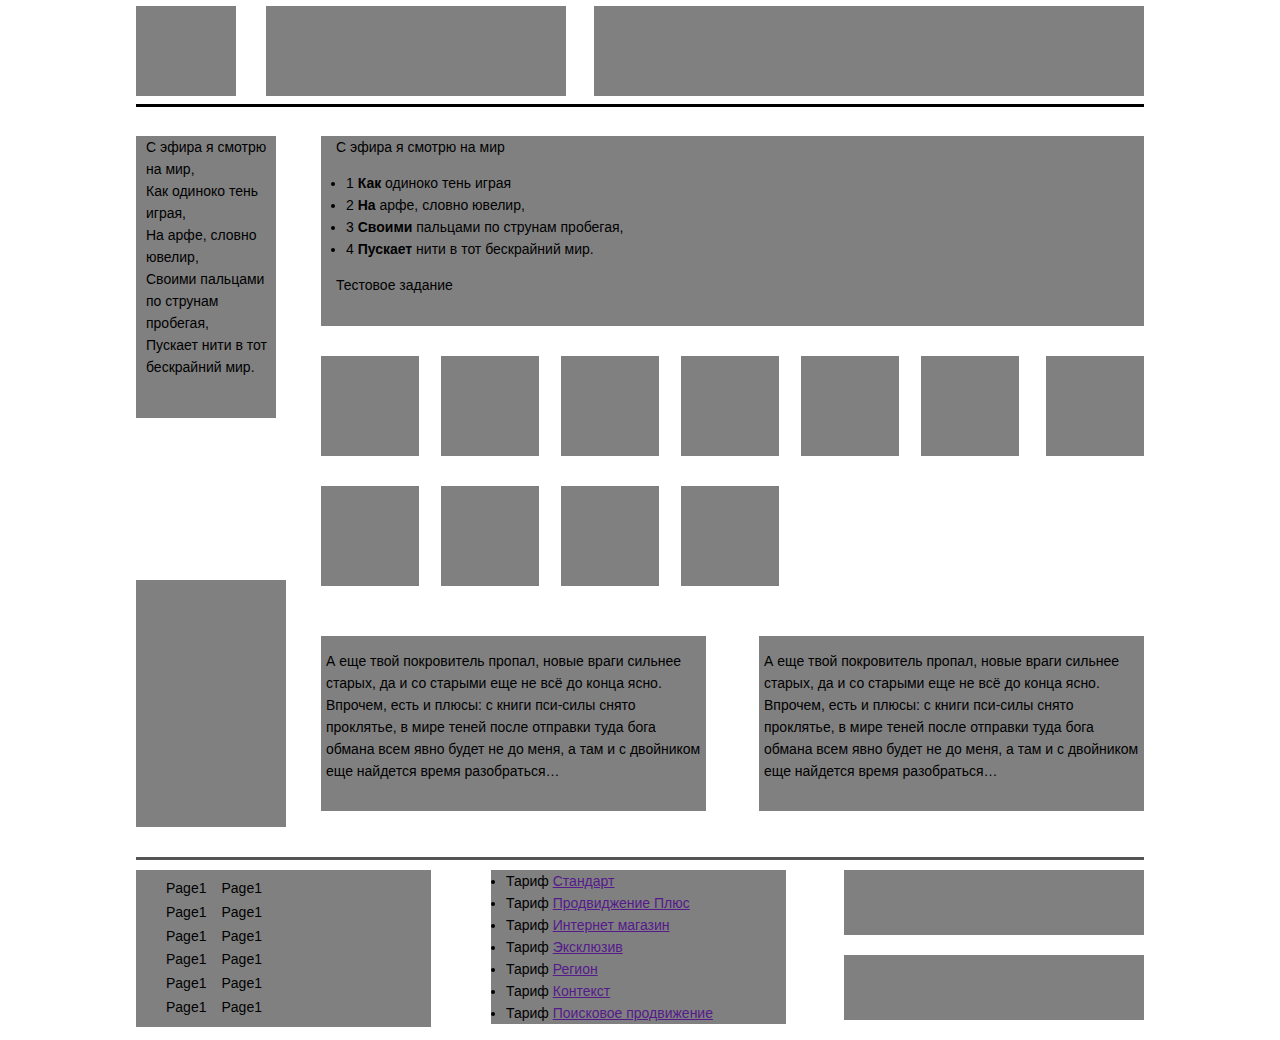
<file: верстка div/index.html>
<!DOCTYPE html>
<html lang="en">
<head>
    <meta charset="UTF-8">
    <meta name="viewport" content="width=device-width, initial-scale=1.0">
    <meta http-equiv="X-UA-Compatible" content="ie=edge">
    <title>Float</title>
    <link href='styles.css' rel='stylesheet' type='text/css'>

</head>
<body>
<header>

    <div class='first'>
    </div>

    <div class='second'>
    </div>

    <div class='third'>
    </div>
</header>
<main>
    <div class='leftContent'>
        <div class='fourth'>
            <p>C эфира я смотрю на мир, <br/>
                Как одиноко тень играя, <br/>
                На арфе, словно ювелир, <br/>
                Своими пальцами по струнам пробегая, <br/>
                Пускает нити в тот бескрайний мир. <br/></p>
        </div>

        <div class='seventh'>
        </div>

    </div>
    <div class='right'>
        <div class='fifth'>
            <p>C эфира я смотрю на мир</p>
            <div class='list'>
                <li>1 <b>Как</b> одиноко тень играя</li>
                <li>2 <b>На</b> арфе, словно ювелир,</li>
                <li>3 <b>Своими</b> пальцами по струнам пробегая,</li>
                <li>4 <b>Пускает</b> нити в тот бескрайний мир.</li>
            </div>
            <p>Тестовое задание</p>
        </div>
        <div>
            <div class='foto1'>
            </div>

            <div class='foto'>
            </div>

            <div class='foto'>
            </div>

            <div class='foto'>
            </div>

            <div class='foto'>
            </div>

            <div class='foto'>
            </div>

            <div class='foto2'>
            </div>

            <div class='foto1'>
            </div>

            <div class='foto'>
            </div>

            <div class='foto'>
            </div>

            <div class='foto'>

            </div>
            <div style="clear: both"></div>
        </div>
        <div class='eighth'>
            <div class='xz'>
                <p>А еще твой покровитель пропал, новые враги сильнее старых, да и со старыми еще не всё до конца ясно.
                    Впрочем, есть и плюсы: с книги пси-силы снято проклятье, в мире теней после отправки туда бога
                    обмана всем явно будет не до меня, а там и с двойником еще найдется время разобраться…</p>
            </div>

            <div class='xz1'>
                <p>А еще твой покровитель пропал, новые враги сильнее старых, да и со старыми еще не всё до конца ясно.
                    Впрочем, есть и плюсы: с книги пси-силы снято проклятье, в мире теней после отправки туда бога
                    обмана всем явно будет не до меня, а там и с двойником еще найдется время разобраться…</p>
            </div>
        </div>

    </div>
</main>
<div style="clear: both"></div>
<footer>
    <div class='tenth'>
        <div class="footerList">
            <p>Page1</p>
            <p>Page1</p>
            <p>Page1</p>
            <p>Page1</p>
            <p>Page1</p>
            <p>Page1</p>
        </div>
        <div class="footerList">
            <p>Page1</p>
            <p>Page1</p>
            <p>Page1</p>
            <p>Page1</p>
            <p>Page1</p>
            <p>Page1</p>
        </div>
    </div>

    <div class='tenth1'>
        <li>Тариф <a href="">Стандарт</a></li>
        <li>Тариф <a href="">Продвиджение Плюс</a></li>
        <li>Тариф <a href="">Интернет магазин</a></li>
        <li>Тариф <a href="">Эксклюзив</a></li>
        <li>Тариф <a href="">Регион</a></li>
        <li>Тариф <a href="">Контекст</a></li>
        <li>Тариф <a href="">Поисковое продвижение</a></li>
    </div>

    <div class='eleven'>
    </div>

    <div class='eleven1'>
    </div>
</footer>
</body>
</html>
</file>
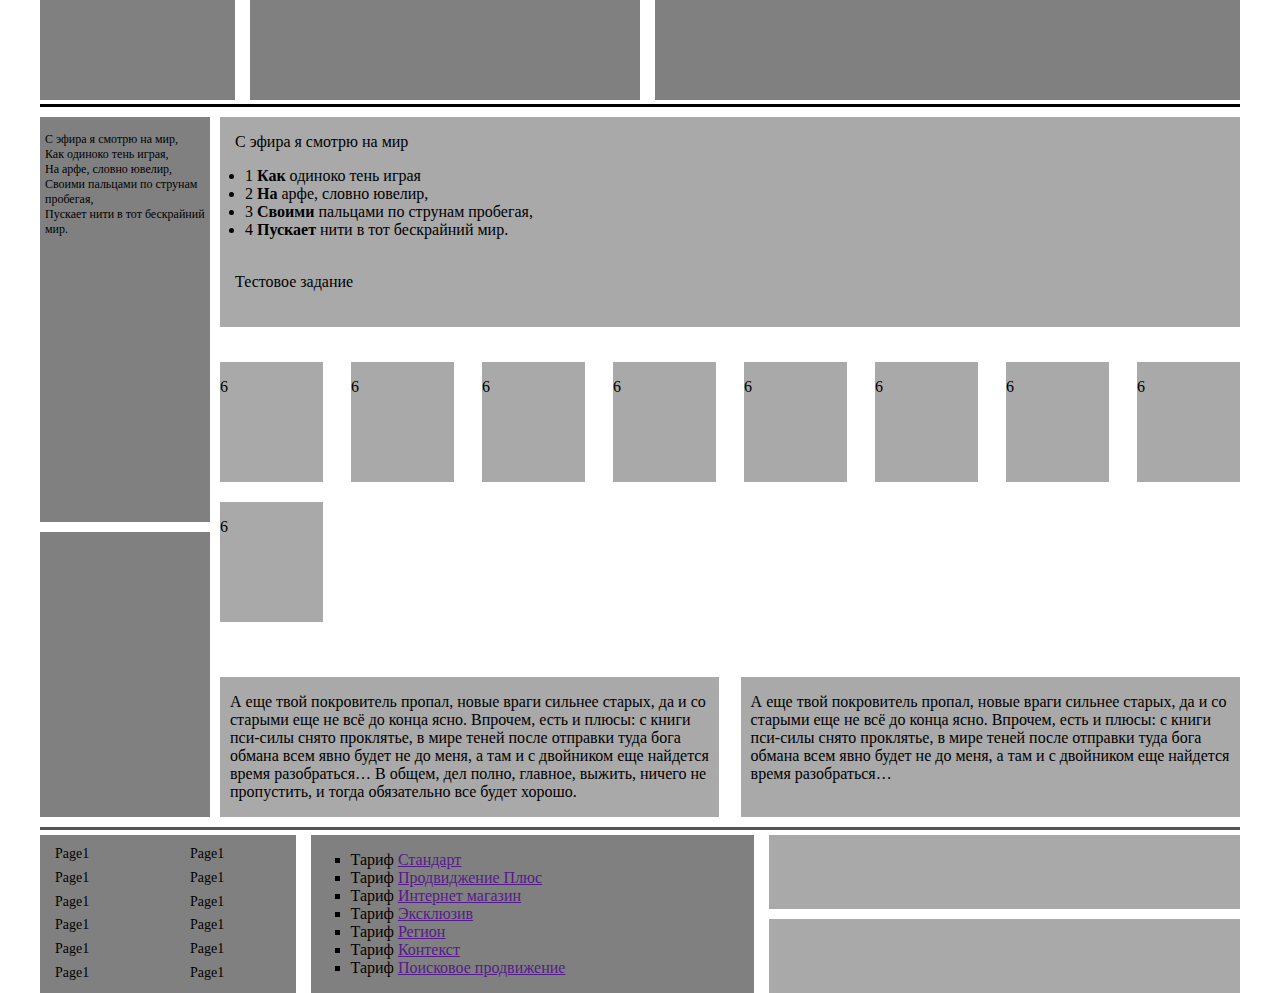
<file: верстка flex/index.html>
<!DOCTYPE html>
<html lang="en">
<head>
    <meta charset="UTF-8">
    <meta name="viewport" content="width=device-width, initial-scale=1.0">
    <meta http-equiv="X-UA-Compatible" content="ie=edge">
    <title>Flex-box</title>
    <link href='styles.css' rel='stylesheet' type='text/css'>


</head>
<body>

<header>
    <div id='logo'>
    </div>

    <div class='contacts'>
    </div>

    <div class='phoneNumbers'>
    </div>
</header>

<main>

    <div class='contentLeft'>
        <div class='top'><br/>
            C эфира я смотрю на мир, <br/>
            Как одиноко тень играя, <br/>
            На арфе, словно ювелир, <br/>
            Своими пальцами по струнам пробегая, <br/>
            Пускает нити в тот бескрайний мир. <br/>
        </div>

        <div class='bottom'>
        </div>

    </div>

    <div class='contentRight'>
        <div class='contentRightTop'>
            <p>C эфира я смотрю на мир</p>
            <div class='list'>
                <li>1 <b>Как</b> одиноко тень играя</li>
                <li>2 <b>На</b> арфе, словно ювелир,</li>
                <li>3 <b>Своими</b> пальцами по струнам пробегая,</li>
                <li>4 <b>Пускает</b> нити в тот бескрайний мир.</li>
            </div>
            <p>Тестовое задание</p>
        </div>

        <div class='contentRightMidle'>
            <div class='photo1'>
                <p>6</p>
            </div>

            <div class='photo'>
                <p>6</p>
            </div>

            <div class='photo'>
                <p>6</p>
            </div>

            <div class='photo'>
                <p>6</p>
            </div>
            <div class='photo'>
                <p>6</p>
            </div>

            <div class='photo'>
                <p>6</p>
            </div>

            <div class='photo'>
                <p>6</p>
            </div>

            <div class='photo'>
                <p>6</p>
            </div>

            <div class='photo1'>
                <p>6</p>
            </div>

        </div>

        <div class='contentRightBottom'>
            <div class="contentRightBottom1">
                <p>А еще твой покровитель пропал, новые враги сильнее старых, да и со старыми еще не всё до конца ясно.
                    Впрочем, есть и плюсы: с книги пси-силы снято проклятье, в мире теней после отправки туда бога
                    обмана всем явно будет не до меня, а там и с двойником еще найдется время разобраться…
                    В общем, дел полно, главное, выжить, ничего не пропустить, и тогда обязательно все будет хорошо.</p>
            </div>

            <div class="contentRightBottom2">
                <p>А еще твой покровитель пропал, новые враги сильнее старых, да и со старыми еще не всё до конца ясно.
                    Впрочем, есть и плюсы: с книги пси-силы снято проклятье, в мире теней после отправки туда бога
                    обмана всем явно будет не до меня, а там и с двойником еще найдется время разобраться…</p>
            </div>
        </div>

    </div>
</main>

<footer>
    <div class='listFooter'>
        <div class="list2">
            <p>Page1</p>
            <p>Page1</p>
            <p>Page1</p>
            <p>Page1</p>
            <p>Page1</p>
            <p>Page1</p>
        </div>
        <div class="list2">
            <p>Page1</p>
            <p>Page1</p>
            <p>Page1</p>
            <p>Page1</p>
            <p>Page1</p>
            <p>Page1</p>
        </div>
    </div>

    <div class='contactsFooter'>
        <ul>
            <li>Тариф <a href="">Стандарт</a></li>
            <li>Тариф <a href="">Продвиджение Плюс</a></li>
            <li>Тариф <a href="">Интернет магазин</a></li>
            <li>Тариф <a href="">Эксклюзив</a></li>
            <li>Тариф <a href="">Регион</a></li>
            <li>Тариф <a href="">Контекст</a></li>
            <li>Тариф <a href="">Поисковое продвижение</a></li>
        </ul>
    </div>

    <div class='footerContactNumbers'>
        <div class='phone1'></div>

        <div class="phone2"></div>
    </div>
</footer>
</body>
</html>
</file>
<file: верстка div/styles.css>
html, body {
    margin: auto;
    display: table;
    max-width: 1008px;
    font-family: Arial, Helvetica, sans-serif;
    font-size: 14px;
    line-height: 22px;
}

header {
    height: 100px;
    border-bottom: black;
    padding-bottom: 4px;
    border-width: 0 0 3px 0;
    border-style: outset;

}

footer {
    min-height: 170px;
    border-width: 3px 0 0 0;
    border-style: outset;
    border-top-color: black;
    padding-top: 10px;
    margin-top: 15px;
}

main {
    width: 1008px;
    height: 705px;
    margin-top: 5px;
}

.leftContent {
    width: 150px;
    height: 703px;
    float: left;
    min-height: 100%;
    margin-top: 10px;
    position: relative;

}

.fourth {
    width: 130px;
    min-height: 40%;
    background-color: gray;
    padding-left: 10px;
    font-size: 14px;
}

.seventh {
    width: 150px;
    min-height: 35%;
    background-color: gray;
    position: absolute;
    bottom: 0;
}

.right {
    width: 838px;
    float: left;
    min-height: 720px;
    margin-left: 20px;
    margin-top: 10px;
    position: relative;
}

.first {
    height: 90px;
    width: 100px;
    background-color: gray;
    margin-top: 6px;
    float: left;
}

.second {
    height: 90px;
    width: 300px;
    background-color: gray;
    margin-left: 30px;
    margin-top: 6px;
    float: left;
}

.third {
    height: 90px;
    width: 550px;
    background-color: gray;
    margin-top: 6px;
    float: right;
}

.fifth {
    background-color: gray;
    min-height: 190px;
    width: 808px;
    margin-top: 14px;
    margin-left: 15px;
    padding-left: 15px;
}

.foto {
    height: 100px;
    width: 98px;
    background-color: gray;
    margin-top: 30px;
    margin-left: 22px;
    float: left;
    display: inline-block;
}

.foto1 {
    height: 100px;
    width: 98px;
    background-color: gray;
    margin-top: 30px;
    margin-left: 15px;
    float: left;
    display: inline-block;
}

.foto2 {
    height: 100px;
    width: 98px;
    background-color: gray;
    margin-top: 30px;
    margin-left: 27px;
    float: left;
    display: inline-block;
}

.eighth {
    height: 185px;
    margin-top: 40px;
    position: relative;
}

.xz {
    min-height: 175px;
    width: 380px;
    background-color: gray;
    margin-top: 10px;
    margin-left: 15px;
    float: left;
    padding-left: 5px;

}

.xz1 {
    min-height: 175px;
    width: 380px;
    background-color: gray;
    margin-top: 10px;
    float: right;
    padding-left: 5px;
}

.tenth {
    min-height: 150px;
    width: 280px;
    background-color: gray;
    float: left;
    padding-left: 15px;
}

.tenth1 {
    min-height: 150px;
    width: 280px;
    background-color: gray;
    float: left;
    padding-left: 15px;
    margin-left: 60px;
}

.eleven {
    height: 65px;
    width: 300px;
    background-color: gray;
    float: right;
}

.eleven1 {
    height: 65px;
    width: 300px;
    background-color: gray;
    float: right;
    margin-top: 20px;
}

.list {
    margin-left: 10px;
}

ul {
    padding-left: 10px;
}

.footerList {
    line-height: 0.7em;
    padding-left: 15px;
    float: left;
}

@media (max-width: 667px) {
    html, header, footer, main {
        width: 310px;
        margin-top: 0;
        font-size: 10px;
    }

    body {
        margin: auto;
        width: 310px;
    }

    footer {
        padding-top: 5px;
        margin-top: 5px;
    }

    .right {
        margin: 0;
    }

    .leftContent {
        width: 50px;
        margin-top: 0;
        display: none;
    }

    .header {
        height: 310px;
    }

    .first {
        width: 50px;
        margin-left: 5px;
    }

    .second {
        width: 85px;
        margin-left: 5px;
    }

    .third {
        width: 160px;
        margin-left: 5px;
    }

    .right {
        width: 310px;
        margin-left: 0;
    }

    .fifth {
        width: 310px;
        margin: 0;
        padding: 0;
    }

    .foto {
        margin: 7px;
    }

    .foto1 {
        margin: 7px;
    }

    .foto2 {
        margin: 7px;
    }

    .eighth {
        margin: 0;
        padding: 0;
        width: 310px;
    }

    .xz {
        margin: 0;
        padding: 0;
        width: 310px;
    }

    .xz1 {
        padding: 0;
        width: 310px;
        margin: 5px 0;
    }

    .tenth {
        width: 295px;
    }

    .tenth1 {
        width: 305px;
        padding-left: 5px;
        margin: 5px 0;
    }

    .eleven {
        width: 310px;
    }

    .eleven1 {
        width: 310px;
        margin: 5px 0;
    }
}

@media (min-width: 668px)and (max-width: 1027px) {
    main {
        width: 640px;
        margin: 0;
        height: 630px;
    }

    .leftContent {
        display: none;
    }

    .right {
        padding: 0;
        margin: 0;
        width: 640px;
        min-height: 630px;
    }

    header {
        width: 640px;
    }

    .first {
        width: 70px;
    }

    .second {
        width: 200px;
    }

    .third {
        width: 310px;
    }

    .fifth {
        margin: 0;
        width: 630px;
        padding: 0;
    }

    .foto1 {
        margin-left: 0;
        margin-top: 10px;
    }

    .foto {
        margin-left: 10px;
        margin-top: 10px;
    }

    .foto2 {
        margin-left: 0;
        margin-top: 10px;
        margin-right: 10px;
    }

    footer {
        width: 640px;
        height: 300px;
    }

    .tenth1 {
        width: 290px;
        margin-left: 30px;
        float: right;
    }

    .tenth {
        width: 290px;
    }

    .eleven {
        margin-left: 1px;
        width: 305px;
        margin-top: 20px;
    }

    .eleven1 {
        width: 305px;
        float: left;
    }

    .fifth {
        width: 640px;
    }

    .xz {
        margin-left: 0;
        width: 300px;
    }

    .xz1 {
        width: 300px;
    }

    .eighth {
        margin: 0;
    }
}
</file>
<file: верстка flex/styles.css>
body {
    max-width: 1200px;
    align-content: space-between;
    margin: auto;
}

main {
    display: flex;
    width: 100%;
    min-height: 700px;
    margin-top: 10px;
}

header {
    display: flex;
    align-content: space-between;
    flex-basis: 90px;
    height: 100px;
    border-bottom: black;
    padding-bottom: 4px;
    border-width: 0px 0px 3px 0px;
    border-style: outset;
}

footer {
    display: flex;
    align-items: stretch;
    margin-top: 10px;
    border-width: 3px 0px 0px 0px;
    border-style: outset;
    border-top-color: black;
    padding-top: 5px;
}

#logo {
    display: flex;
    flex-grow: 3;
    min-height: 90px;
    background-color: gray;
}

.contacts {
    display: flex;
    flex-grow: 6;
    min-height: 90%;
    background-color: gray;
    margin-left: 15px;
}

.phoneNumbers {
    display: flex;
    flex-grow: 9;
    min-height: 90px;
    background-color: gray;
    margin-left: 15px;
    flex-direction: column;
}

.contactNumbers {
    display: flex;
    flex-grow: 5;
    min-height: 158px;
    margin-left: 15px;
    flex-direction: column;
}

.footerContactNumbers {
    display: flex;
    flex-grow: 15;
    min-height: 158px;
    margin-left: 15px;
    flex-direction: column;
    align-content: space-between;
}

.phone1 {
    display: flex;
    flex-direction: column;
    flex-grow: 1;
    background-color: darkgray;
    align-content: space-between;
}

.phone2 {
    display: flex;
    flex-direction: column;
    flex-grow: 1;
    background-color: darkgray;
    align-content: space-between;
    margin-top: 10px;
}

.contentLeft {
    display: flex;
    flex-direction: column;
    justify-content: space-between;
    flex-basis: 180px;
    width: 300px;
}

.contentRight {
    display: flex;
    flex-direction: column;
    justify-content: space-between;
    width: 90%;
    margin-left: 10px;
}

.contentRightTop {
    display: flex;
    flex-direction: column;
    padding-left: 15px;
    min-height: 30%;
    background-color: darkgray;
}

.contentRightMidle {
    display: flex;
    justify-content: space-between;
    height: 40%;
    margin-top: 10px;
    flex-wrap: wrap;
}

.photo {
    display: flex;
    background-color: darkgray;
    width: 103px;
    height: 120px;
    margin-left: 15px;
}

.photo1 {
    display: flex;
    background-color: darkgray;
    width: 103px;
    height: 120px;
}

.contentRightBottom {
    display: flex;
    min-height: 17%;
    margin-top: 10px;
    justify-content: space-between;
}

.contentRightBottom1 {
    display: flex;
    min-height: 30%;
    background-color: darkgray;
    width: 47%;
    padding-left: 10px;
    padding-right: 10px;
}

.contentRightBottom2 {
    display: flex;
    margin-left: 20px;
    min-height: 30%;
    background-color: darkgray;
    width: 47%;
    padding-left: 10px;
    padding-right: 10px;
}

.top {
    display: flex;
    flex-grow: 2;
    min-height: 45%;
    background-color: gray;
    padding-left: 5px;
    font-size: 12px;
}

.bottom {
    display: flex;
    flex-grow: 2;
    min-height: 30%;
    background-color: gray;
    margin-top: 10px;
    padding-left: 5px;
}


.list {
    min-height: 90px;
    margin-left: 10px;
    min-width: 30%;
    font-size: 16px;
}

.listFooter {
    display: flex;
    align-content: stretch;
    background-color: gray;
    flex-grow: 5;
    font-size: 14px;

}

.list2 {
    min-width: 47%;
    line-height: 0.7em;
    padding-left: 15px;
    min-height: 100%;
}

.contactsFooter {
    display: flex;
    flex-grow: 6;
    min-height: 90%;
    background-color: gray;
    margin-left: 15px;
}

ul {
    list-style-type: square;
}

@media (max-width: 758px) {
    main, header, footer {
        font-size: 10px;
    }

    main {
        margin-top: 5px;
    }

    .contentLeft {
        display: none;
    }

    .contentRight {
        width: 100%;
        margin: 0;
        min-height: 1200px;
    }

    .photo1 {
        margin-top: 10px;
    }

    .photo {
        margin-top: 10px;
        margin-left: 0;

    }

    .contentRightMidle {
        min-height: 650px;
        margin: 0;
    }

    .contentRightBottom {
        height: 17%;
    }

    footer {
        margin-top: 30px;
        flex-direction: column;
    }

    .list2 {
        padding: 0;
    }

    .contactsFooter {
        margin-top: 5px;
        margin-left: 0;
    }

    .footerContactNumbers {
        margin-top: 5px;
        margin-left: 0;
    }

    .phone2 {
        margin-top: 5px;
    }
}
</file>
